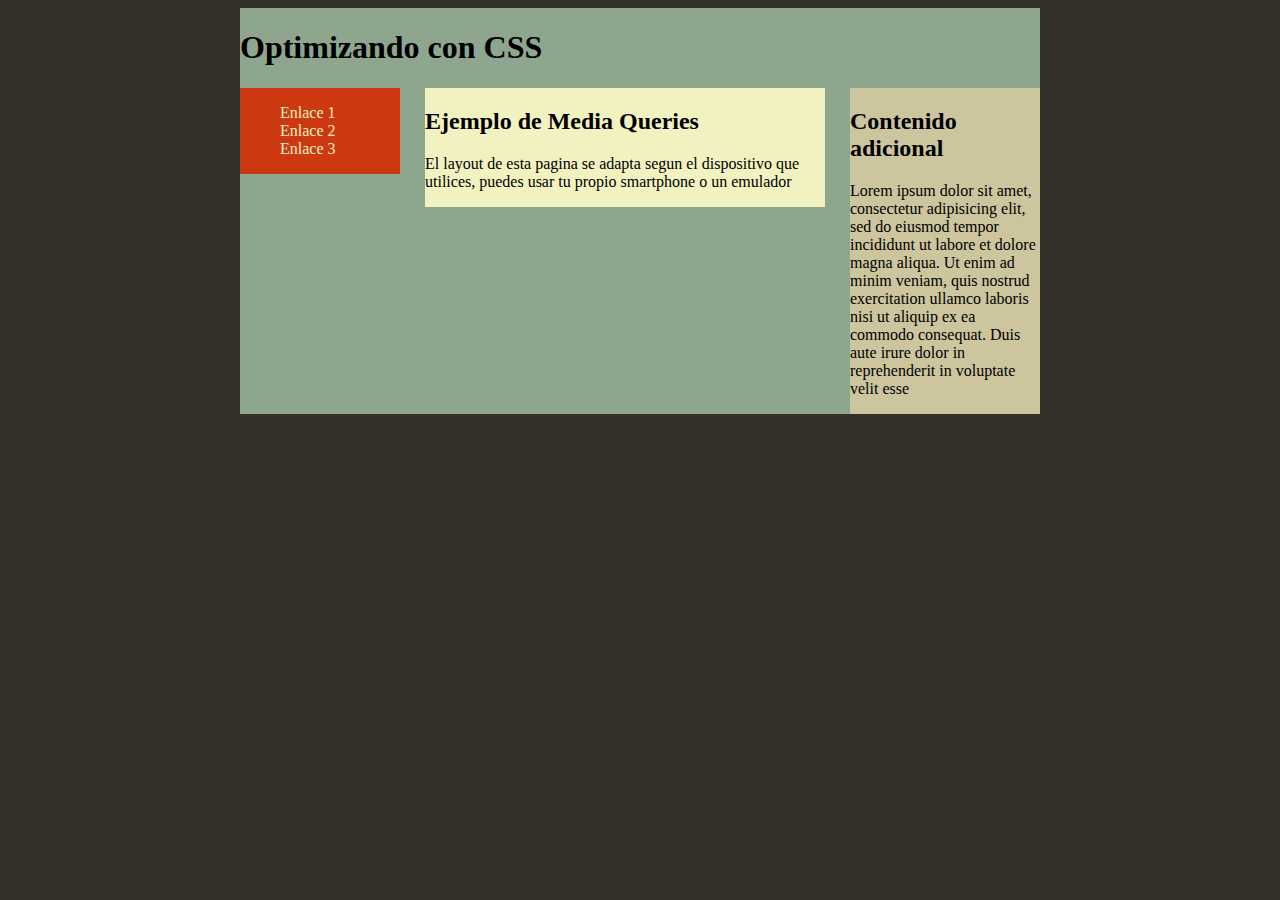
<file: Tarea_3/index.html>
<!DOCTYPE html>
<html lang="en">
<head>
  <meta charset="UTF-8">
  <meta name="viewport" content="width=device-width, initial-scale=1.0">
  <title>Tarea 3</title>
  <link rel="stylesheet" href="base.css">
</head>
<body>
  <div id="contenedor">

    <h1>Optimizando con CSS </h1>

    <div id="botones">
      <ul>
        <li><a href="#">Enlace 1</a></li>
        <li><a href="#">Enlace 2</a></li>
        <li><a href="#">Enlace 3</a></li>
      </ul>
    </div>
    <div id="texto_1">
      <h2>Ejemplo de Media Queries </h2>
      <p> El layout de esta pagina se adapta segun el dispositivo que utilices, puedes usar tu propio smartphone o un
        emulador</p>
      </div>
    <div id="texto_2">
      <h2> Contenido adicional </h2>
      <p>Lorem ipsum dolor sit amet, consectetur adipisicing elit, sed do eiusmod tempor incididunt ut labore et dolore
        magna aliqua. Ut enim ad minim veniam, quis nostrud exercitation ullamco laboris nisi ut aliquip ex ea commodo
        consequat. Duis aute irure dolor in reprehenderit in voluptate velit esse</p>
      </div>
  
  </div> 
</body>
</html>
</file>
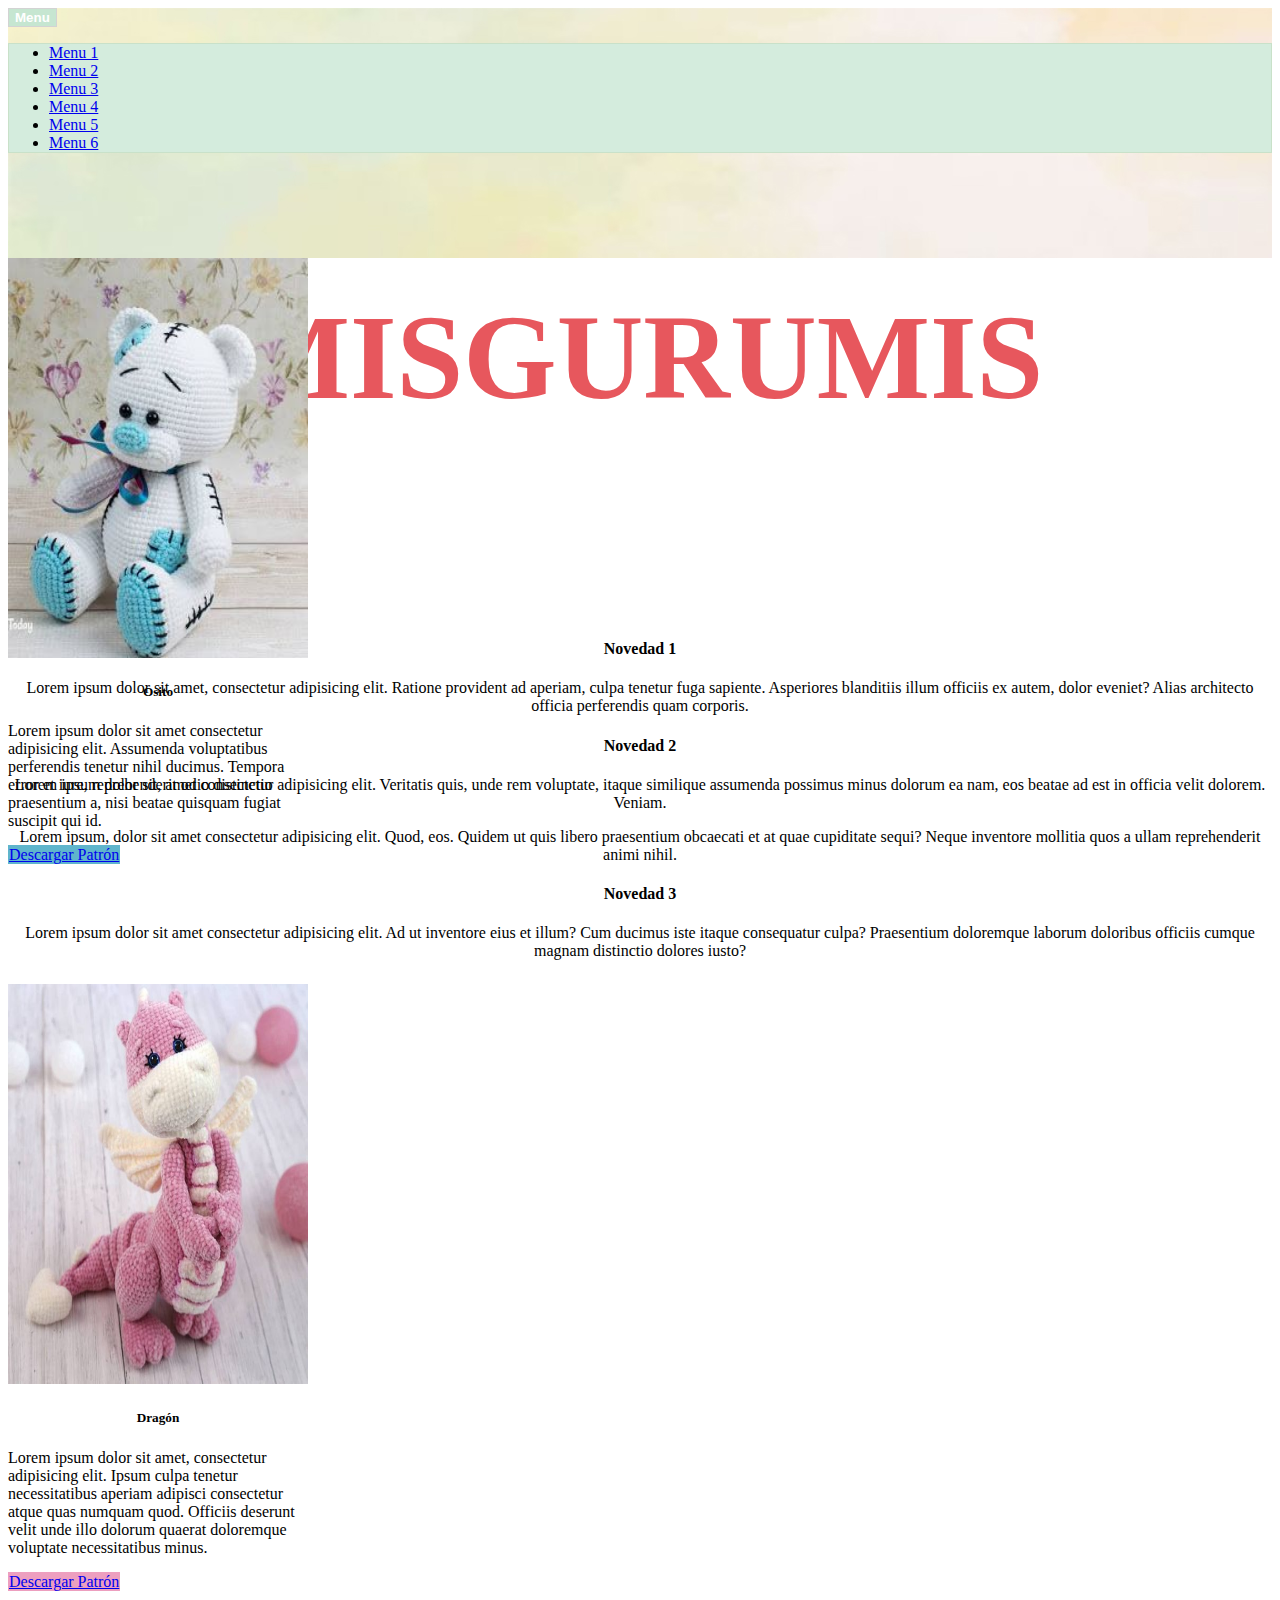
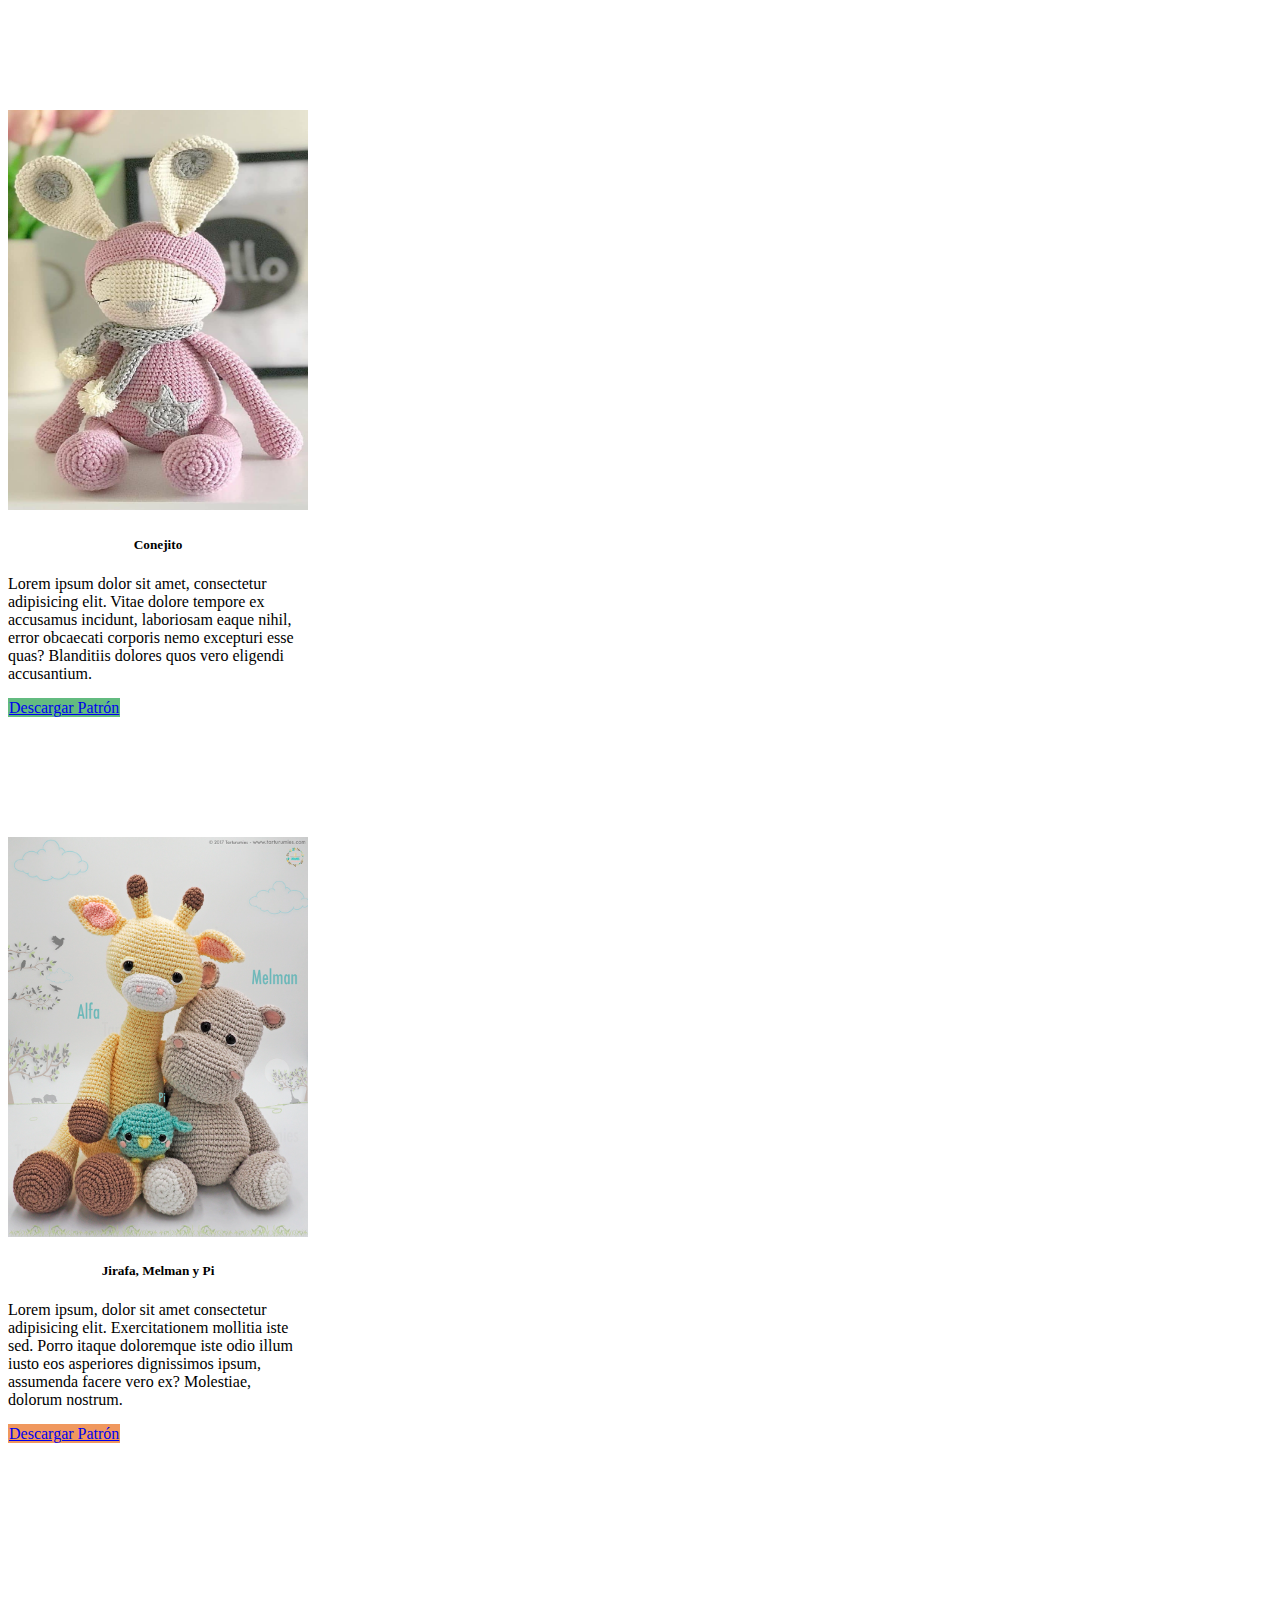
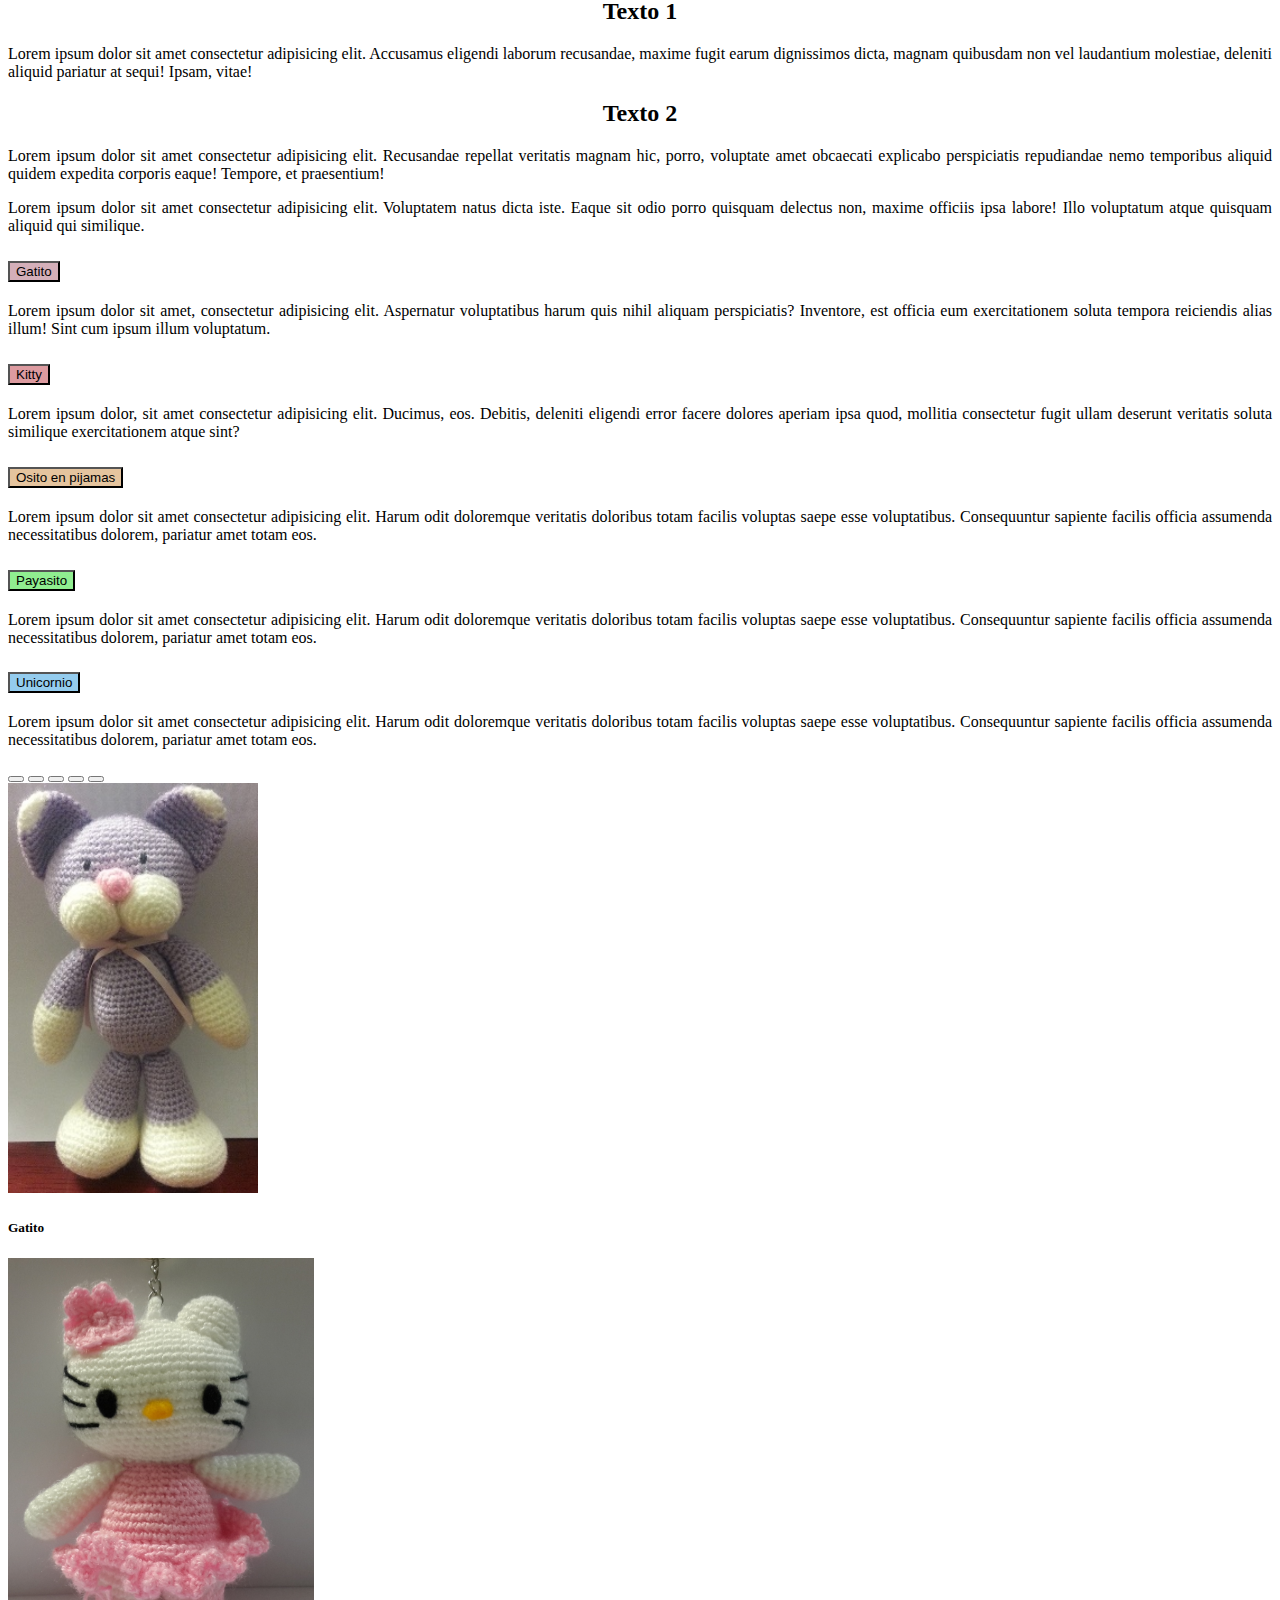
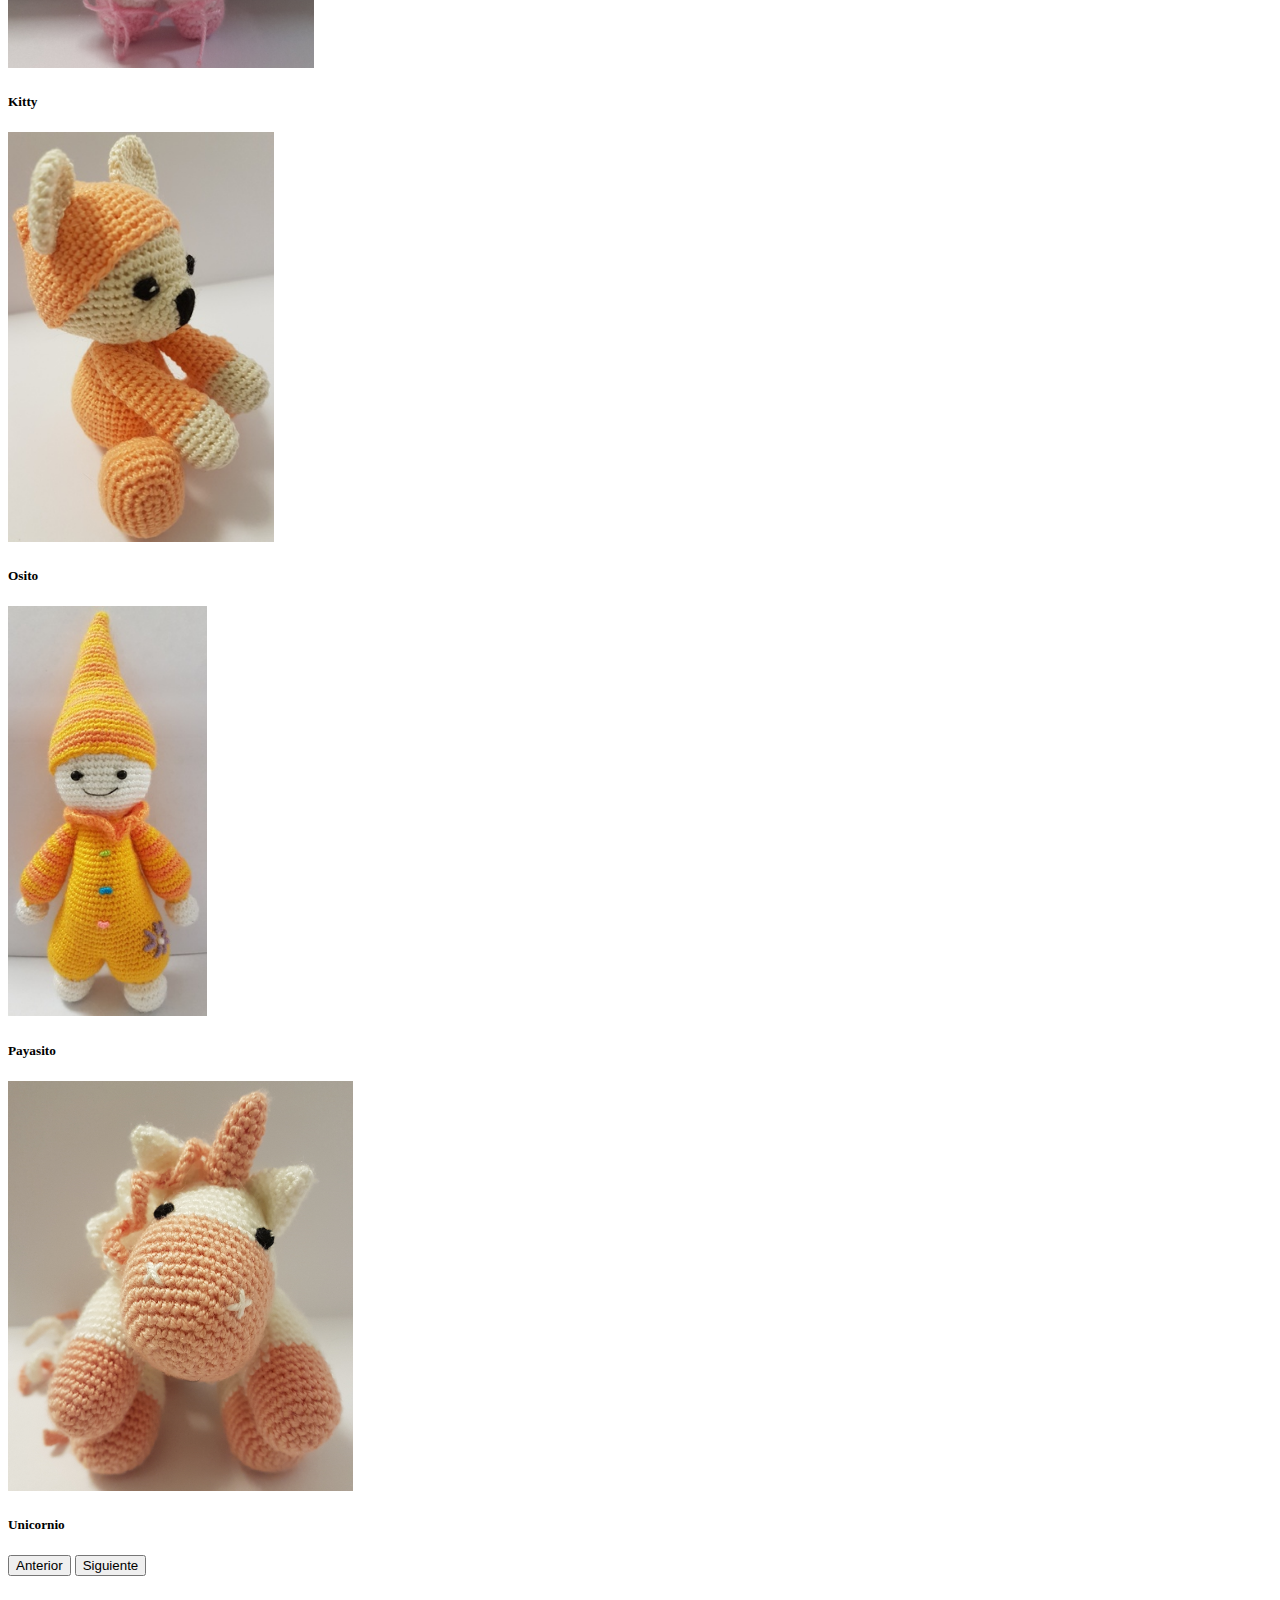
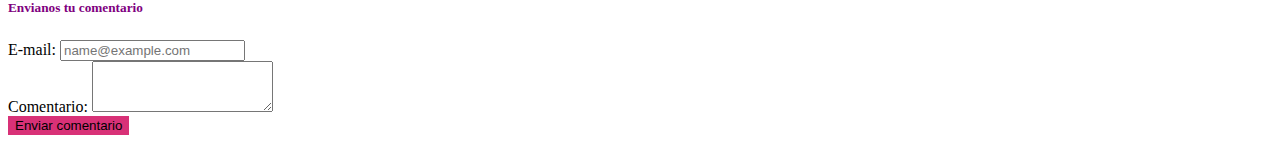
<file: Tarea_4/index.html>
<!DOCTYPE html>
<html lang="en">
<head>
    <meta charset="UTF-8">
    <meta http-equiv="X-UA-Compatible" content="IE=edge">
    <meta name="viewport" content="width=device-width, initial-scale=1.0">
    <link href="https://cdn.jsdelivr.net/npm/bootstrap@5.0.1/dist/css/bootstrap.min.css" rel="stylesheet" integrity="sha384-+0n0xVW2eSR5OomGNYDnhzAbDsOXxcvSN1TPprVMTNDbiYZCxYbOOl7+AMvyTG2x" crossorigin="anonymous">
    <title>Tarea 4</title>
</head>
<body>


    
<div class="shadow p-3 mb-5 bg-body rounded">

<div class="container-xxl" style="height: 250px; background-image: url(imagenes/fondo.jpg);">

  
    <div class="row">

        <div class="col-2">   <!-- primer col-6-->   

            <div class="dropdown mt-3" >

              <button class="btn btn-secondary dropdown-toggle" type="button" id="dropdownMenuButton" data-bs-toggle="dropdown"  style=" background-color:#C6E6D1; font-weight: bolder; color: white; border:solid 1px lightgrey">
              Menu
              </button>

                <ul class="dropdown-menu" aria-labelledby="dropdownMenuButton" style="border: solid 1px #C9E1C9; background-color: #D4ECDD;">
                  <li><a class="dropdown-item" href="#">Menu 1</a></li>
                  <li><a class="dropdown-item" href="#">Menu 2</a></li>
                  <li><a class="dropdown-item" href="#">Menu 3</a></li>
                  <li><a class="dropdown-item" href="#">Menu 4</a></li>
                  <li><a class="dropdown-item" href="#">Menu 5</a></li>
                  <li><a class="dropdown-item" href="#">Menu 6</a></li>
                </ul>

            </div>

        </div>  <!-- primercol-6--> 

        <div class="col-8"><!-- segunda col-6--> 


        <h1 style="text-align: center; font-size: 120px; font-weight: bold; color: #e7575d; line-height: 250px;"> MISGURUMIS</h1>
        </div><!-- fin segunda col-6--> 

        <div class="col-2"> <!-- tercer col-6--> 

          <button class="btn btn-primary" type="button" data-bs-toggle="offcanvas" data-bs-target="#offcanvasTop" aria-controls="offcanvasTop" style=" margin-left: 90px;; margin-top: 18px; border:solid 1px lightgrey; background-color: #D4AFB9; font-weight: bolder; ">Novedades</button>

            <div class="offcanvas offcanvas-top" tabindex="-1" id="offcanvasTop" aria-labelledby="offcanvasTopLabel">
            <div class="offcanvas-header">
              <button type="button" class="btn-close text-reset" data-bs-dismiss="offcanvas" aria-label="Close"></button>
            </div> <!--offcanvas-header-->

        <div class="offcanvas-body">
    
            <div class="container-xxl" style="height: 200px; text-align: center;">

                <div class="row">

                  <div class="col-4">
                      <h4>Novedad 1</h4>
                      <p>Lorem ipsum dolor sit amet, consectetur adipisicing elit. Ratione provident ad aperiam, culpa tenetur fuga sapiente. Asperiores blanditiis illum officiis ex autem, dolor eveniet? Alias architecto officia perferendis quam corporis.</p>
                  </div>

                  <div class="col-4">
                      <h4>Novedad 2</h4>
                      <p>Lorem ipsum dolor sit, amet consectetur adipisicing elit. Veritatis quis, unde rem voluptate, itaque similique assumenda possimus minus dolorum ea nam, eos beatae ad est in officia velit dolorem. Veniam.</p>
                      <p>Lorem ipsum, dolor sit amet consectetur adipisicing elit. Quod, eos. Quidem ut quis libero praesentium obcaecati et at quae cupiditate sequi? Neque inventore mollitia quos a ullam reprehenderit animi nihil.</p>
                  </div>

                  <div class="col-4">
                      <h4>Novedad 3</h4>
                      <p>Lorem ipsum dolor sit amet consectetur adipisicing elit. Ad ut inventore eius et illum? Cum ducimus iste itaque consequatur culpa? Praesentium doloremque laborum doloribus officiis cumque magnam distinctio dolores iusto?</p>
                  </div>

                  </div><!--row-->

               </div><!--container-xxl-->   
              
              </div><!--offcanvas-body-->

       
                </div> <!--offcanvas offcanvas-top--> 
  
            </div> <!-- fin primera col-6--> 
      </div><!--row-->
</div><!--container-xxl-->

</div><!--shadow-->


<div class="shadow p-3 mb-5 bg-body rounded"><!--shadow-->


    <div class="container-xxl"> <!--container-->

     
     
      <div class="row"><!--row-->
    
        <div class="col-3">
            <div class="card" style="width: 300px;">
              <img src="imagenes/osito_blanco.jpg" class="card-img-top" alt="..." style="width: 300px; height: 400px;">
              <div class="card-body" style="height: 300px;">
                <center><h5 class="card-title">Osito</h5></center>
                <p class="card-text">Lorem ipsum dolor sit amet consectetur adipisicing elit. Assumenda voluptatibus perferendis tenetur nihil ducimus. Tempora error et iure, reprehenderit odio distinctio praesentium a, nisi beatae quisquam fugiat suscipit qui id.</p>

                  <a href="#" class="btn btn-primary" style="background-color: #5FB5CC; border: solid 1px #5FB5CC">Descargar Patrón</a>
    
              </div>
            </div>
        </div>
    
    
        <div class="col-3">
          <div class="card" style="width: 300px; ">
            <img src="imagenes/dragon.jpg" class="card-img-top" alt="..." style="width: 300px;height: 400px;">
            <div class="card-body" style="height: 300px;" >
              <center><h5 class="card-title">Dragón</h5></center>
              <p class="card-text">Lorem ipsum dolor sit amet, consectetur adipisicing elit. Ipsum culpa tenetur necessitatibus aperiam adipisci consectetur atque quas numquam quod. Officiis deserunt velit unde illo dolorum quaerat doloremque voluptate necessitatibus minus.</p>
              <a href="#" class="btn btn-primary"  style="background-color: #ED9FBF; border: solid 1px #ED9FBF;" >Descargar Patrón</a>
            </div>
          </div>
      </div>
    
      <div class="col-3">
        <div class="card" style="width: 300px;">
          <img src="imagenes/conejito.jpg" class="card-img-top" alt="..." style="width: 300px;height: 400px;">
          <div class="card-body" style="height: 300px;">
            <center><h5 class="card-title">Conejito</h5></center>
            <p class="card-text">Lorem ipsum dolor sit amet, consectetur adipisicing elit. Vitae dolore tempore ex accusamus incidunt, laboriosam eaque nihil, error obcaecati corporis nemo excepturi esse quas? Blanditiis dolores quos vero eligendi accusantium.</p>
            <a href="#" class="btn btn-primary" style="background-color: #63BB80; border: solid 1px #63BB80;">Descargar Patrón</a>
          </div>
        </div>
    </div>
    
    <div class="col-3">
      <div class="card" style="width: 300px;">
        <img src="imagenes/Jirafa-Alfa-Tarturumies.png" class="card-img-top" alt="..." style="width: 300px;height: 400px;"  >
        <div class="card-body" style=" height: 300px;">
          <center><h5 class="card-title">Jirafa, Melman y Pi</h5></center>
          <p class="card-text">Lorem ipsum, dolor sit amet consectetur adipisicing elit. Exercitationem mollitia iste sed. Porro itaque doloremque iste odio illum iusto eos asperiores dignissimos ipsum, assumenda facere vero ex? Molestiae, dolorum nostrum.</p>
          <a href="#" class="btn btn-primary" style="background-color: #f0985e; border: solid 1px #f0985e">Descargar Patrón</a>
        </div>
      </div>
    </div>
    
   
  
</div><!--row-->

</div><!--container-->

</div><!--shadow-->



<div class="shadow p-3 mb-5 bg-body rounded"><!--shadow-->

    <div class="container-xxl"  style=" text-align:justify;">

        <div class="row" style="padding-top: 15px;">
            <div class="col-4">
                <center><h2>Texto 1</h2></center>
                <p>Lorem ipsum dolor sit amet consectetur adipisicing elit. Accusamus eligendi laborum recusandae, maxime fugit earum dignissimos dicta, magnam quibusdam non vel laudantium molestiae, deleniti aliquid pariatur at sequi! Ipsam, vitae!</p>
            </div>
            <div class="col-8" style="text-align:justify;">
              <center><h2>Texto 2</h2></center>
                <p>Lorem ipsum dolor sit amet consectetur adipisicing elit. Recusandae repellat veritatis magnam hic, porro, voluptate amet obcaecati explicabo perspiciatis repudiandae nemo temporibus aliquid quidem expedita corporis eaque! Tempore, et praesentium!</p>
                <p>Lorem ipsum dolor sit amet consectetur adipisicing elit. Voluptatem natus dicta iste. Eaque sit odio porro quisquam delectus non, maxime officiis ipsa labore! Illo voluptatum atque quisquam aliquid qui similique.</p>
            </div>
        </div>
    </div><!--container-->      
</div><!--shadow-->

<div class="shadow p-3 mb-5 bg-body rounded"><!--shadow-->

<div class="container-xxl">  <!--descripcion  - imagenes-->
    <div class="row"><!--descripcion-->
        <div class="col-8" style="text-align:justify;"> 
               
            <div class="accordion" id="accordionExample"> <!--acordeon de descripcion-->

              <div class="accordion-item" ><!--gatito-->
                      <h2 class="accordion-header" id="headingOne">
                        <button class="accordion-button" type="button" data-bs-toggle="collapse" data-bs-target="#collapseOne" aria-expanded="true" aria-controls="collapseOne" style="background-color:#D4AFB9;">
                          Gatito
                        </button>
                      </h2>
                      <div id="collapseOne" class="accordion-collapse collapse show" aria-labelledby="headingOne" data-bs-parent="#accordionExample">
                        <div class="accordion-body">
                          <p>Lorem ipsum dolor sit amet, consectetur adipisicing elit. Aspernatur voluptatibus harum quis nihil aliquam perspiciatis? Inventore, est officia eum exercitationem soluta tempora reiciendis alias illum! Sint cum ipsum illum voluptatum.</p>
                        </div>
                      </div>
              </div><!--gatito--> 

              <div class="accordion-item"> <!--Kitty-->
                      <h2 class="accordion-header" id="headingTwo">
                        <button class="accordion-button collapsed" type="button" data-bs-toggle="collapse" data-bs-target="#collapseTwo" aria-expanded="false" aria-controls="collapseTwo" style="background-color: #DD9BA0;">
                          Kitty
                        </button>
                      </h2>
                      <div id="collapseTwo" class="accordion-collapse collapse" aria-labelledby="headingTwo" data-bs-parent="#accordionExample">
                        <div class="accordion-body">
                          <p>Lorem ipsum dolor, sit amet consectetur adipisicing elit. Ducimus, eos. Debitis, deleniti eligendi error facere dolores aperiam ipsa quod, mollitia consectetur fugit ullam deserunt veritatis soluta similique exercitationem atque sint?</p>
                        </div>
                      </div>
              </div><!--Kitty-->

                    <div class="accordion-item"><!--osito-->
                      <h2 class="accordion-header" id="headingFour">
                        <button class="accordion-button collapsed" type="button" data-bs-toggle="collapse" data-bs-target="#collapseFour" aria-expanded="false" aria-controls="collapseFour"style="background-color: #E5C49E;" >
                          Osito en pijamas
                        </button>
                      </h2>
                      <div id="collapseFour" class="accordion-collapse collapse" aria-labelledby="headingFour" data-bs-parent="#accordionExample">
                        <div class="accordion-body">
                        <p>Lorem ipsum dolor sit amet consectetur adipisicing elit. Harum odit doloremque veritatis doloribus totam facilis voluptas saepe esse voluptatibus. Consequuntur sapiente facilis officia assumenda necessitatibus dolorem, pariatur amet totam eos.</p>
                        </div>
                      </div>
                    </div><!--osito-->

                    <div class="accordion-item"><!--payasito-->
                      <h2 class="accordion-header" id="headingFive">
                        <button class="accordion-button collapsed" type="button" data-bs-toggle="collapse" data-bs-target="#collapseFive" aria-expanded="false" aria-controls="collapseFive" style="background-color: lightgreen;">
                          Payasito
                        </button>
                      </h2>
                      <div id="collapseFive" class="accordion-collapse collapse" aria-labelledby="headingFive" data-bs-parent="#accordionExample">
                        <div class="accordion-body">
                        <p>Lorem ipsum dolor sit amet consectetur adipisicing elit. Harum odit doloremque veritatis doloribus totam facilis voluptas saepe esse voluptatibus. Consequuntur sapiente facilis officia assumenda necessitatibus dolorem, pariatur amet totam eos.</p>
                        </div>
                      </div>
                    </div><!--payasito-->

                    <div class="accordion-item"><!--unicornio-->
                      <h2 class="accordion-header" id="headingsix">
                        <button class="accordion-button collapsed" type="button" data-bs-toggle="collapse" data-bs-target="#collapseSix" aria-expanded="false" aria-controls="collapseSix" style="background-color: rgb(148, 204, 238)" >
                          Unicornio
                        </button>
                      </h2>
                      <div id="collapseSix" class="accordion-collapse collapse" aria-labelledby="headingSix" data-bs-parent="#accordionExample">
                        <div class="accordion-body">
                        <p>Lorem ipsum dolor sit amet consectetur adipisicing elit. Harum odit doloremque veritatis doloribus totam facilis voluptas saepe esse voluptatibus. Consequuntur sapiente facilis officia assumenda necessitatibus dolorem, pariatur amet totam eos.</p>
                        </div>
                      </div>
                    </div><!--Unicornio-->

            </div><!-- fin acordeon de descripcion-->

        </div><!--fin descripcion-->


      <div class="col-4"> <!-- fila carrusel imagenes-->
               
                <div id="carouselExampleCaptions" class="carousel slide" data-bs-ride="carousel"> <!--carrusel-->

                    <div class="carousel-indicators">

                      <button type="button" data-bs-target="#carouselExampleCaptions" data-bs-slide-to="0" class="active" aria-current="true" aria-label="Slide 1"></button>
                      <button type="button" data-bs-target="#carouselExampleCaptions" data-bs-slide-to="1" aria-label="Slide 2"></button>
                      <button type="button" data-bs-target="#carouselExampleCaptions" data-bs-slide-to="2" aria-label="Slide 3"></button>
                      <button type="button" data-bs-target="#carouselExampleCaptions" data-bs-slide-to="3" aria-label="Slide 4"></button>     
                     <button type="button" data-bs-target="#carouselExampleCaptions" data-bs-slide-to="4" aria-label="Slide 5"></button>
                    </div>

                    <div class="carousel-inner">

                      <div class="carousel-item active" > 
                        <img src="imagenes/gatito.jpg" class="d-block w-100"  alt="..." style="height: 410px;">
                        <div class="carousel-caption d-none d-md-block">
                          <h5>Gatito</h5>
                          <p></p>
                        </div>
                      </div>

                      <div class="carousel-item">
                        <img src="imagenes/kitty.jpg" class="d-block w-100" alt="..." style="height: 410px;">
                        <div class="carousel-caption d-none d-md-block">
                          <h5>Kitty</h5>
                          <p></p>
                        </div>
                      </div>

                      <div class="carousel-item">
                        <img src="imagenes/osito_con_pijama.jpg" class="d-block w-100" alt="..." style="height: 410px;" >
                        <div class="carousel-caption d-none d-md-block">
                          <h5>Osito</h5>
                          <p></p>
                        </div>
                      </div>

                      <div class="carousel-item">
                        <img src="imagenes/payasito.jpg" class="d-block w-100" alt="..." style="height: 410px;">
                        <div class="carousel-caption d-none d-md-block">
                          <h5>Payasito</h5>
                          <p></p>
                        </div>
                      </div>

                      <div class="carousel-item">
                        <img src="imagenes/unicornio.jpg" class="d-block w-100" alt="..." style="height: 410px;" >
                        <div class="carousel-caption d-none d-md-block">
                          <h5>Unicornio</h5>
                          <p></p>
                        </div>
                      </div>

                    </div>

                    <button class="carousel-control-prev" type="button" data-bs-target="#carouselExampleCaptions" data-bs-slide="prev">
                      <span class="carousel-control-prev-icon" aria-hidden="true"></span>
                      <span class="visually-hidden">Anterior</span>
                    </button>
                    <button class="carousel-control-next" type="button" data-bs-target="#carouselExampleCaptions" data-bs-slide="next">
                      <span class="carousel-control-next-icon" aria-hidden="true"></span>
                      <span class="visually-hidden">Siguiente</span>
                    </button>
      </div>

    </div><!--carrusel-->

  </div>  <!-- fila carrusel imagenes-->

</div><!--contenedor--> 
</div><!--shadow-->



<div class="container-xxl" style="margin-top: 20px;">  

  <div class="row"><!--fila-->

    <div class="col-3">
      <h5 style="font-weight: bold; color: purple; line-height: 20px;">Envianos tu comentario</h5>
    </div>

      <div class="col-6">

        <div class="shadow p-3 mb-5 bg-body rounded" >

              <div class="mb-3">
               <label for="exampleFormControlInput1" class="form-label">E-mail:</label>
                 <input type="email" class="form-control" id="exampleFormControlInput1" placeholder="name@example.com">
              </div>
              <div class="mb-3">
                    <label for="exampleFormControlTextarea1" class="form-label">Comentario:</label>
                    <textarea class="form-control" id="exampleFormControlTextarea1" rows="3"></textarea>
               </div>
               <div>    
                    <button type="submit" class="btn btn-primary"  style="background-color: #D83177; border: solid 1px #D83177;">Enviar comentario</button>
              </div>

            </div>      
      </div>  

</div><!--fila-->
</div> <!--contenedor-->



<div class="container-xxl" style="margin-top: 20px;">  

    <div class="row"><!--fila-->


        <div class="col-3">


        </div><!--col-->


    </div><!--row-->

</div><!--container-->





    <script src="https://cdn.jsdelivr.net/npm/bootstrap@5.0.1/dist/js/bootstrap.bundle.min.js" integrity="sha384-gtEjrD/SeCtmISkJkNUaaKMoLD0//ElJ19smozuHV6z3Iehds+3Ulb9Bn9Plx0x4" crossorigin="anonymous"></script>
</body>
</html>
</file>
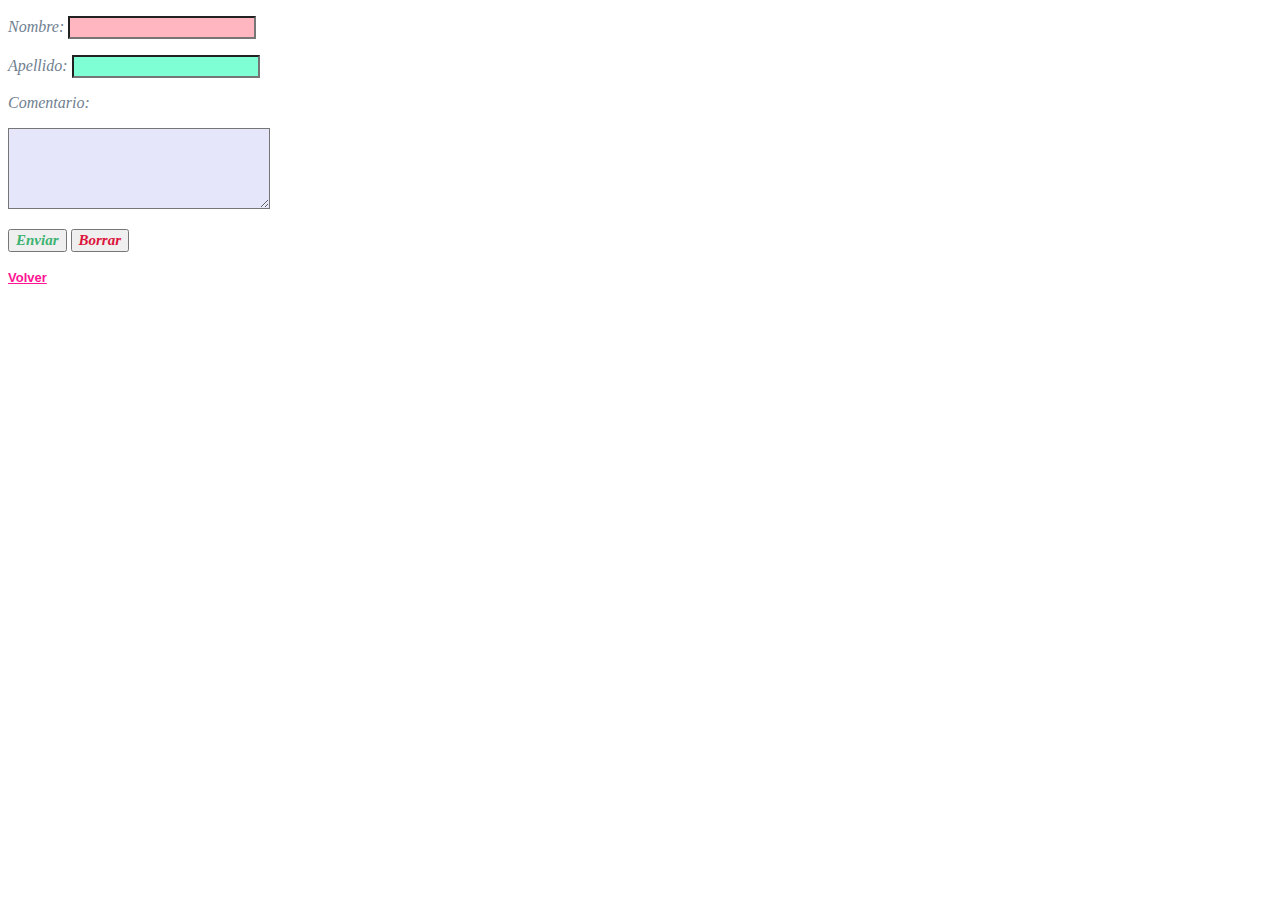
<file: Tarea_1/formulario.html>
<!DOCTYPE html>
<html lang="en">
<head>
    <meta charset="UTF-8">
    <meta http-equiv="X-UA-Compatible" content="IE=edge">
    <meta name="viewport" content="width=device-width, initial-scale=1.0">
    <link rel="stylesheet" href="cv.css">
    <title>Formulario</title>
</head>
<body>
    <form action="" method="">
        <p>
            <label for="nombre">Nombre:</label>
            <input style="background-color: lightpink;" type="text" name="nombre">
        </p>
        <p>
            <label for="apellido">Apellido:</label>
            <input style="background-color:aquamarine;" type="text" name="apellido">
        </p>
        <p>
            <label for="comentario">Comentario:</label>
        </p> 
        <p> 
            <textarea name="comentario" id="comentario" cols="30" rows="5"></textarea>
        </p>
        
        <P>
            <input class="enviar"  type="submit" value="Enviar">
            <input class="borrar" type="reset" value="Borrar">    
        </P>
        <a class="aenform" href="tarea_unidad_1.html">Volver</a>
    </form>
</body>
</html>
</file>
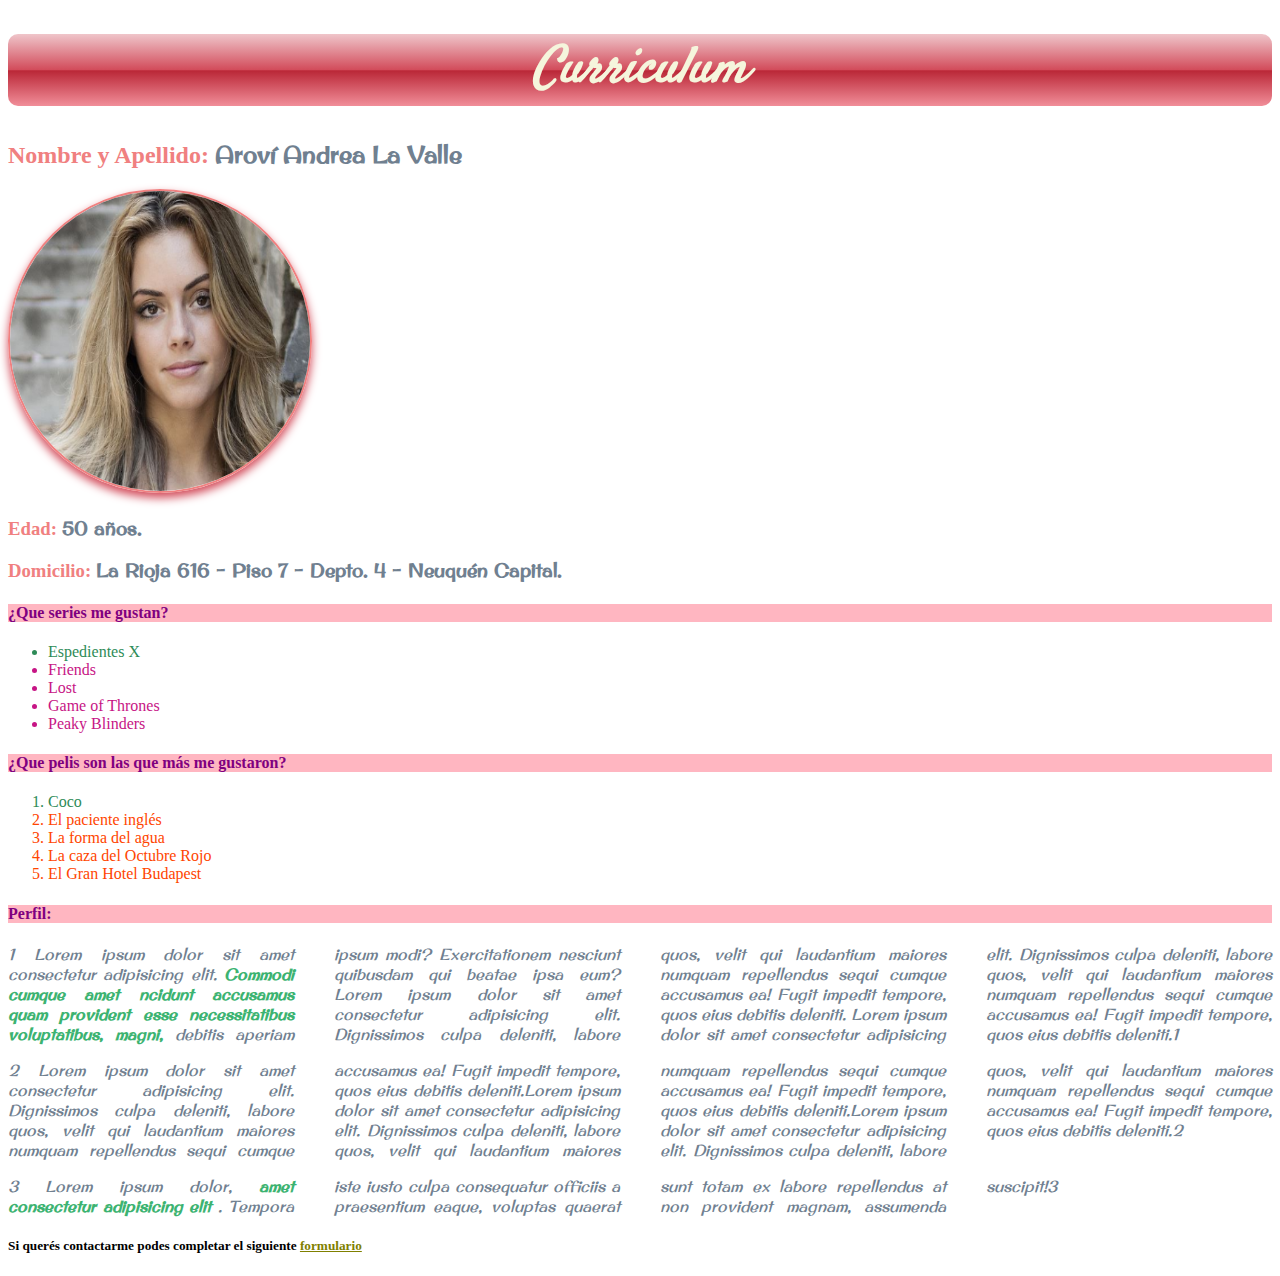
<file: Tarea_1/Modulo II_Tarea_1.html>
<!DOCTYPE html>
<html lang="en">
<head>
    <meta charset="UTF-8">
    <meta http-equiv="X-UA-Compatible" content="IE=edge">
    <meta name="viewport" content="width=device-width, initial-scale=1.0">
    <link rel="stylesheet" href="https://cdnjs.cloudflare.com/ajax/libs/font-awesome/5.15.3/css/all.min.css" integrity="sha512-iBBXm8fW90+nuLcSKlbmrPcLa0OT92xO1BIsZ+ywDWZCvqsWgccV3gFoRBv0z+8dLJgyAHIhR35VZc2oM/gI1w==" crossorigin="anonymous" />
    <link rel="preconnect" href="https://fonts.gstatic.com">
    <link href="https://fonts.googleapis.com/css2?family=Original+Surfer&family=Satisfy&display=swap" rel="stylesheet">
    <link rel="stylesheet" href="cv.css">

    <title>Tarea Modulo II - Unidad 1</title>
</head>
<body>
    <header>

        <center><h1>Curriculum</h1></center>

    </header>

    <h2><span style="color:lightcoral"> Nombre y Apellido: </span> <span style="font-family: 'Original Surfer', cursive; color:slategrey;">Aroví Andrea La Valle</span></h2>

    <img src="imagenes/persona.png" alt="Mi foto">

    <h3><span style="color:lightcoral">Edad: </span><span style="font-family: 'Original Surfer', cursive; color: slategrey;">50 años.</span></h3>

    <h3><span style="color:lightcoral">Domicilio: </span><span style="font-family: 'Original Surfer', cursive; color: slategrey;">La Rioja 616 - Piso 7 - Depto. 4 - Neuquén Capital.</span></h3>

    <h4><i class="fas fa-tv"></i> ¿Que series me gustan?</h4>

    <ul>

        <li style="color:seagreen;"></style>Espedientes X</li>

        <li>Friends</li>

        <li>Lost</li>

        <li>Game of Thrones</li>

        <li>Peaky Blinders</li>

    </ul>

 <h4> <i class="fas fa-film"></i> ¿Que pelis son las que más me gustaron?</h4>

    <ol>

        <li span style="color: seagreen;">Coco</span></li>

        <li>El paciente inglés</li>
          
        <li>La forma del agua</li>
       
        <li>La caza del Octubre Rojo</li>

        <li>El Gran Hotel Budapest</li>

    </ol>

    <h4>Perfil: </h4>

    <p>1 Lorem ipsum dolor sit amet consectetur adipisicing elit. <span style="color:mediumseagreen; font-weight: bold;">Commodi cumque amet ncidunt accusamus quam provident esse necessitatibus voluptatibus, magni, </span>debitis aperiam ipsum modi? Exercitationem nesciunt quibusdam qui beatae ipsa eum?  Lorem ipsum dolor sit amet consectetur adipisicing elit. Dignissimos culpa deleniti, labore quos, velit qui laudantium maiores numquam repellendus sequi cumque accusamus ea! Fugit impedit tempore, quos eius debitis deleniti.  Lorem ipsum dolor sit amet consectetur adipisicing elit. Dignissimos culpa deleniti, labore quos, velit qui laudantium maiores numquam repellendus sequi cumque accusamus ea! Fugit impedit tempore, quos eius debitis deleniti.1</p>

    <p>2 Lorem ipsum dolor sit amet consectetur adipisicing elit. Dignissimos culpa deleniti, labore quos, velit qui laudantium maiores numquam repellendus sequi cumque accusamus ea! Fugit impedit tempore, quos eius debitis deleniti.Lorem ipsum dolor sit amet consectetur adipisicing elit. Dignissimos culpa deleniti, labore quos, velit qui laudantium maiores numquam repellendus sequi cumque accusamus ea! Fugit impedit tempore, quos eius debitis deleniti.Lorem ipsum dolor sit amet consectetur adipisicing elit. Dignissimos culpa deleniti, labore quos, velit qui laudantium maiores numquam repellendus sequi cumque accusamus ea! Fugit impedit tempore, quos eius debitis deleniti.2</p>

    <p>3 Lorem ipsum dolor, <span style="color:mediumseagreen; font-weight: bold;">amet consectetur adipisicing elit</span> . Tempora iste iusto culpa consequatur officiis a praesentium eaque, voluptas quaerat sunt totam ex labore repellendus at non provident magnam, assumenda suscipit!3</p>

    <h5>Si querés contactarme podes completar el siguiente <a style="color:olive;" href="formulario.html">formulario</a></h5>


    <footer>
    </footer>
</body>
</html>
</file>
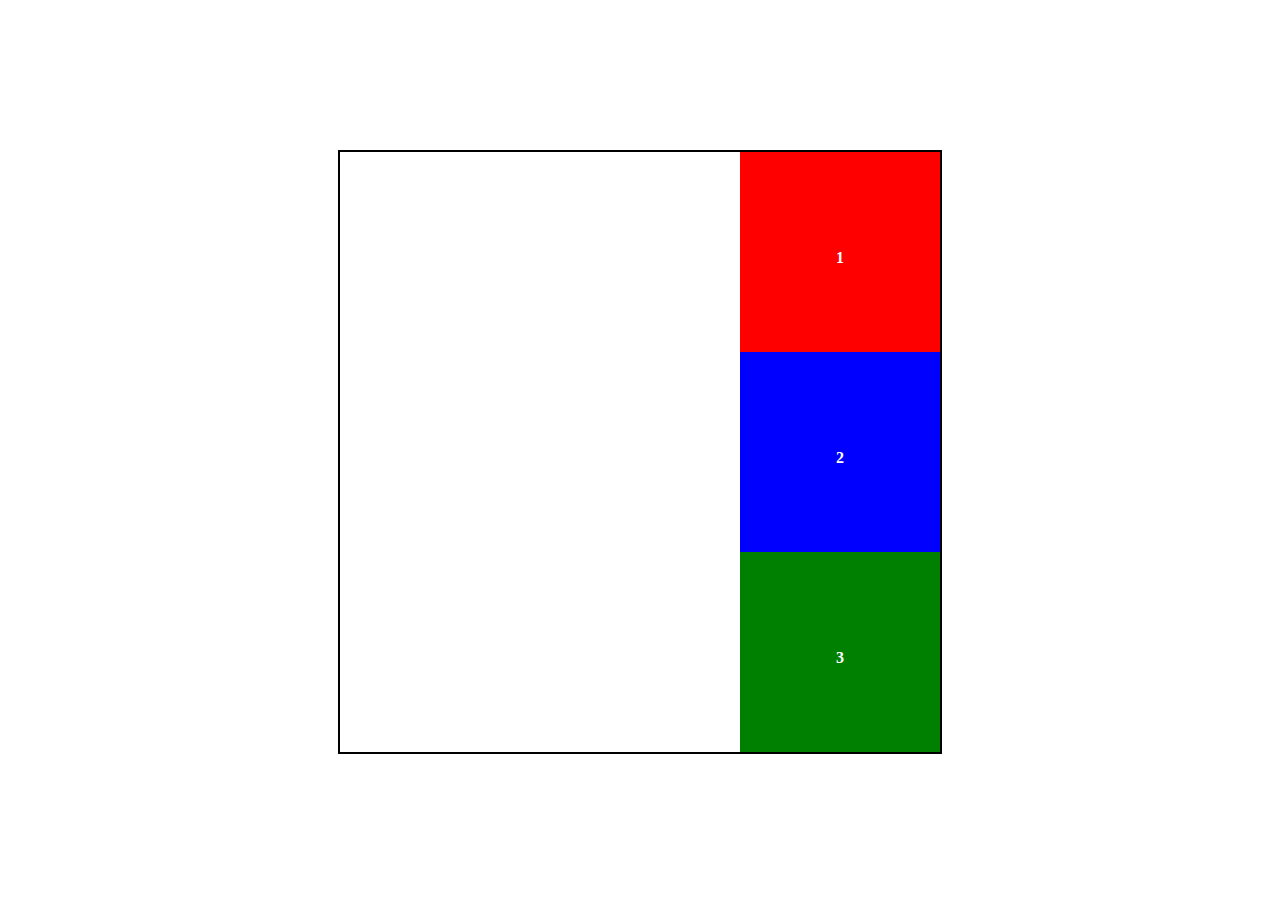
<file: Tarea_2/ejercicio_1.html>
<!DOCTYPE html>
<html lang="en">
<head>
    <meta charset="UTF-8">
    <meta http-equiv="X-UA-Compatible" content="IE=edge">
    <meta name="viewport" content="width=device-width, initial-scale=1.0">
    <link rel="stylesheet" href="ejercicio_1.css">
    <title>Modulo II - Unidad 2- Tarea 2 -Ejercicio 1</title>
</head>
<body>
    <div class="caja_contenedora">
        <div class="caja_1">
            <p>1</p>
        </div>
        <div class="caja_2">
            <p>2</p>
        </div>
        <div class="caja_3">
            <p>3</p>
        </div>
    </div> 
</body>
</html>
</file>
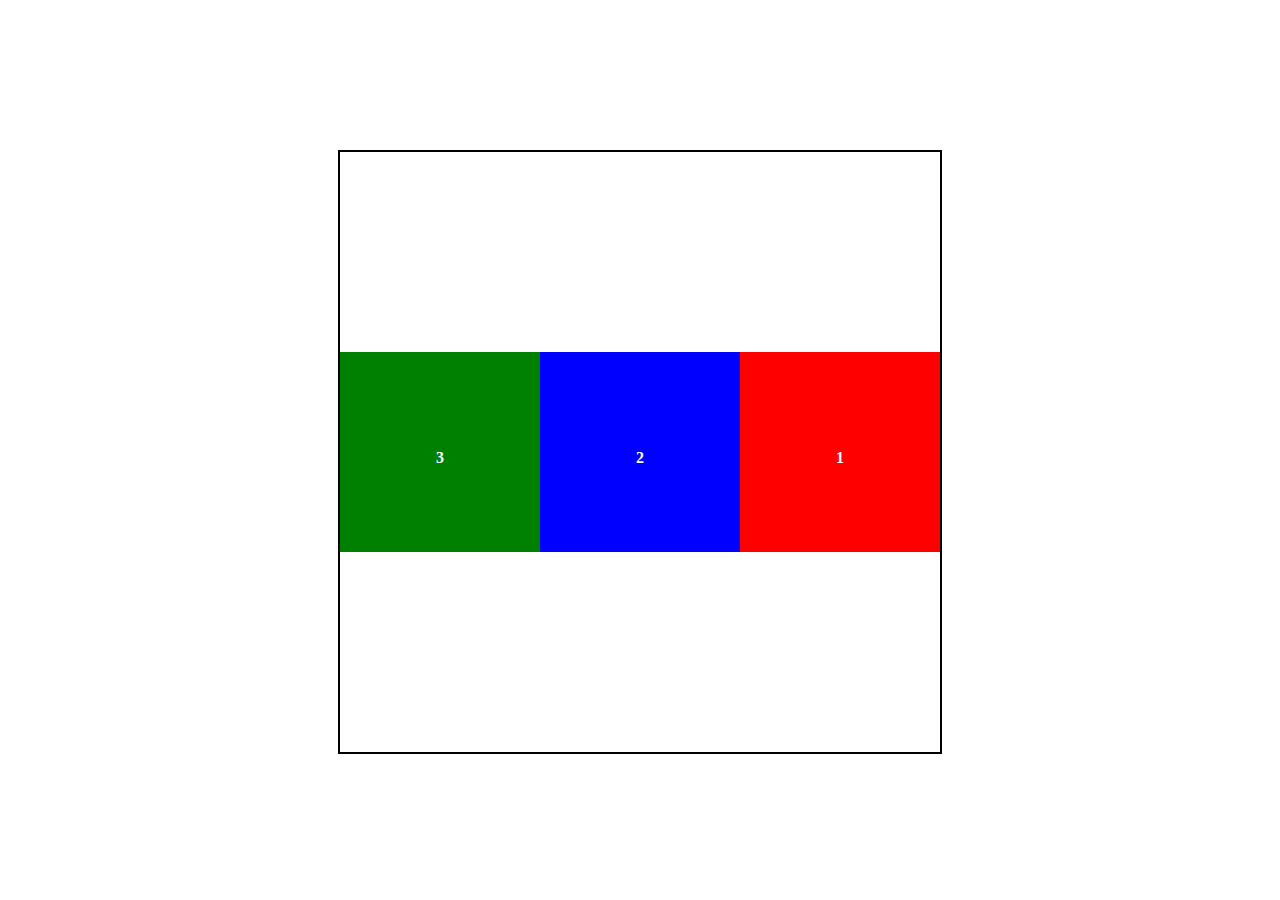
<file: Tarea_2/ejercicio_2.html>
<!DOCTYPE html>
<html lang="en">
<head>
    <meta charset="UTF-8">
    <meta http-equiv="X-UA-Compatible" content="IE=edge">
    <meta name="viewport" content="width=device-width, initial-scale=1.0">
    <link rel="stylesheet" href="ejercicio_2.css">
    <title>Modulo II - Unidad 2- Tarea 2 - Ejercicio 1</title>
</head>
<body>
    <div class="caja_contenedora">
        <div class="caja_1">
            <p>1</p>
        </div>
        <div class="caja_2">
            <p>2</p>
        </div>
        <div class="caja_3">
            <p>3</p>
        </div>
    </div> 
</body>
</html>
</file>
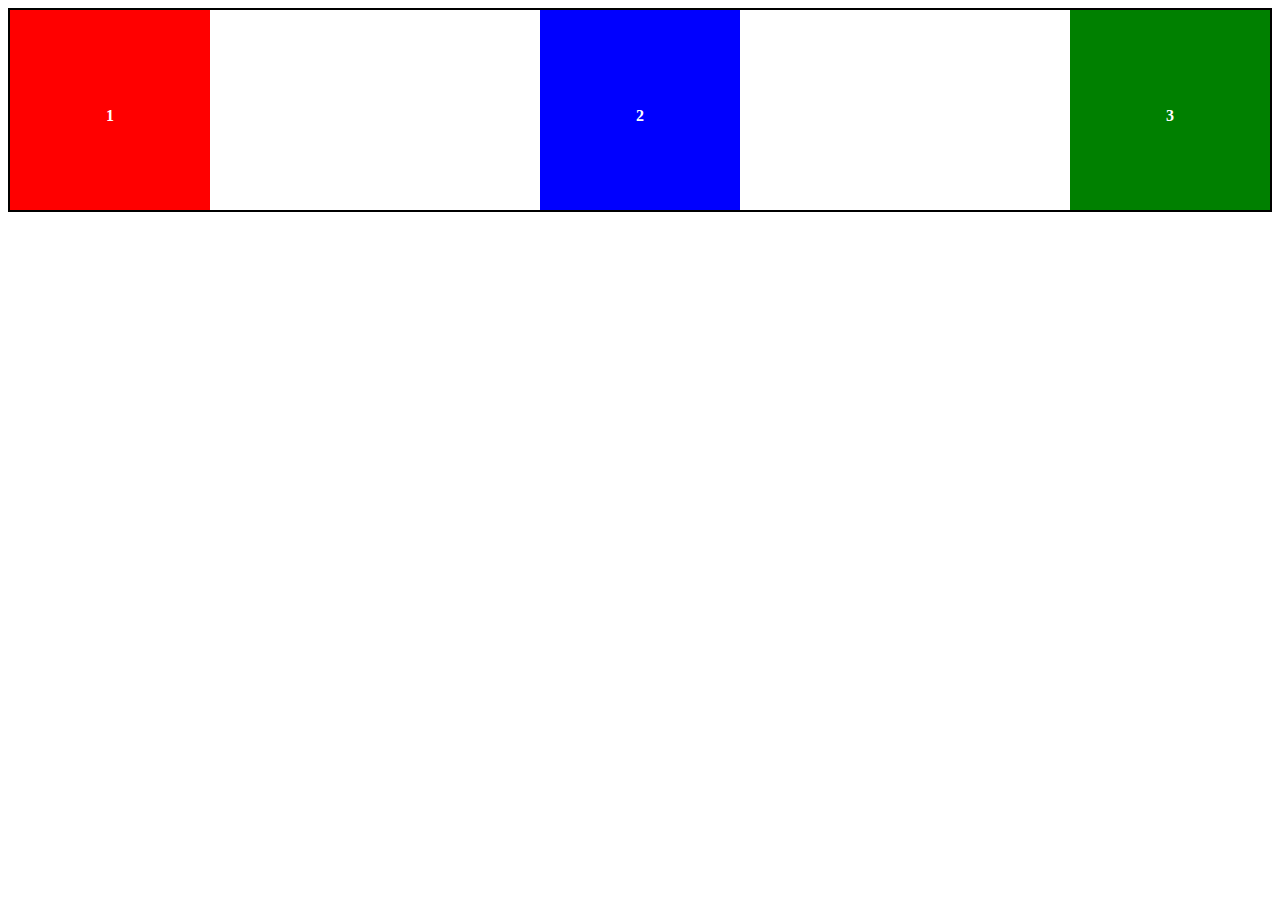
<file: Tarea_2/ejercicio_3.html>
<!DOCTYPE html>
<html lang="en">
<head>
    <meta charset="UTF-8">
    <meta http-equiv="X-UA-Compatible" content="IE=edge">
    <meta name="viewport" content="width=device-width, initial-scale=1.0">
    <link rel="stylesheet" href="ejercicio_3.css">
    <title>Modulo II - Unidad 2- Tarea 2 - Ejercicio 3</title>
</head>
<body>
    <div class="caja_contenedora">
        <div class="caja_1">
            <p>1</p>
        </div>
        <div class="caja_2">
            <p>2</p>
        </div>
        <div class="caja_3">
            <p>3</p>
        </div>
    </div> 
</body>
</html>
</file>
<file: Tarea_3/base.css>
body {
	color: #000;
	background: #332F29;
	font-size:100%;
}

#contenedor {
	width: 800px;
	background: #8FA68E;
	margin-right:auto;
	margin-left:auto;
	overflow: hidden;
}

#botones {
	background: #CC3910;
	float: left;
	width: 160px;
}

#botones ul{
	list-style-type:none;
}

#botones a {
	color:#F1F2C0;
	text-decoration: none;
}

#texto_1  {
	background: #F1F2C0;
	float: left;
	margin: 0 0 0 25px;
	width: 400px;
}

#texto_2 {
	background: #CCC59E;
	float: right;
	width: 190px;	
}

@media screen and (min-width: 230px) and (max-width: 800px){

	body {	
		margin: 0px;
	}
	#contenedor {
		width: 100%; /*800px;*/
		margin: auto;		
	}
	
	#botones{
		background:#FFCC66; /*#CC3910;*/
		width: 100%;
		height: 100%;

	}

	#botones ul{
		list-style-type:none;	
	}

	#botones li{
		padding-top: 15px;	
	}

	#botones a {
		color:black;/*#F1F2C0;*/
		text-decoration: none;
		}

	#texto_1 {
		border-top: solid 1px black;
		width: 100%;
		margin:auto;
	
		padding: 15px;	
	}
	
	#texto_2 {
		border-top: solid 1px black;
		width: 100%;
	
		padding: 15px;
		
	}	
	
}
</file>
<file: Tarea_1/cv.css>
h1{
    background: -webkit-linear-gradient(top, #efc5ca 0%,#d24b5a 50%,#ba2737 51%,#f18e99 100%); 
    /*background: linear-gradient(to bottom, lightcoral, white);*/
    color: beige;
    font-style: oblique;
    border-radius: 10px ;
    font-family: 'Satisfy', cursive;
    font-size: 50px;
}

img{
    width: 300px;
    height: 300px;
    border: solid 2px;
    border-color:  lightcoral;
    box-shadow: 0px 5px 10px #d24b5a;
    border-radius: 50%;/*10px ;*/
}

h4{
    background-color:lightpink;
    color:purple;
}

a{
    color: blueviolet;
    font-weight: bold;
}

p{
    column-count: 4;
    column-gap: 40px;
    font-style: oblique;
    color:slategrey;
    text-align: justify;
    font-family: 'Original Surfer', cursive;
}


/*span{
    color: lightcoral;
}*/

ol{
    color:orangered;
}

ul{
    color: mediumvioletred;
}

.aenform{
    font-family: Verdana, Geneva, Tahoma, sans-serif;
    font-size: 13px;
    color:deeppink;
    font-weight: bold;

}
.enviar{
    color:mediumseagreen;
    font-weight: bold;
}

.borrar{
    color:crimson;
    font-weight: bold;
}

textarea{
    background-color:lavender;
}
input{
    font-family:'Times New Roman', Times, serif ;
    font-style:italic;
    font-size: 15px;
    color:dimgrey;
}
</file>
<file: Tarea_2/ejercicio_1.css>
.caja_contenedora{
    display: flex;
    flex-direction:column;
    align-items: flex-end;
    margin: auto;
    margin-top: 150px;
    width: 600px;
    height: 600px;
    border: solid 2px black;
    color: white;
    font-weight: bold;
    text-align: center;
    line-height: 180px;   
}

.caja_1{
    background-color: red;
    width: 200px;
    height: 200px;   
}

.caja_2{
    background-color: blue;
    width: 200px;
    height: 200px; 
}

.caja_3{
    background-color: green;
    width: 200px;
    height: 200px;
}
</file>
<file: Tarea_2/ejercicio_2.css>
.caja_contenedora{
    display: flex;
    flex-direction: row-reverse;
    margin: auto;
    margin-top: 150px;
    width: 600px;
    height: 600px;
    border: solid 2px black;
    color: white;
    font-weight: bold;
    text-align: center;
    line-height: 180px;  
}

.caja_1{
    background-color: red;
    width: 200px;
    height: 200px;
    margin-top: 200px;  
}
    

.caja_2{
    background-color: blue;
    width: 200px;
    height: 200px;
    margin-top: 200px; 
}

.caja_3{
    background-color: green;
    width: 200px;
    height: 200px;
    margin-top: 200px;  
}
</file>
<file: Tarea_2/ejercicio_3.css>
.caja_contenedora{
    display:flex;
    border: solid 2px black;
    color: white;
    font-weight: bold;
    text-align: center;
    line-height: 180px;   
    justify-content:space-between;
}

.caja_1{
    background-color: red;
    width: 200px;
    height: 200px;    
}

.caja_2{
    background-color: blue;
    width: 200px;
    height: 200px;
}

.caja_3{
    background-color: green;
    width: 200px;
    height: 200px;     
}
</file>
